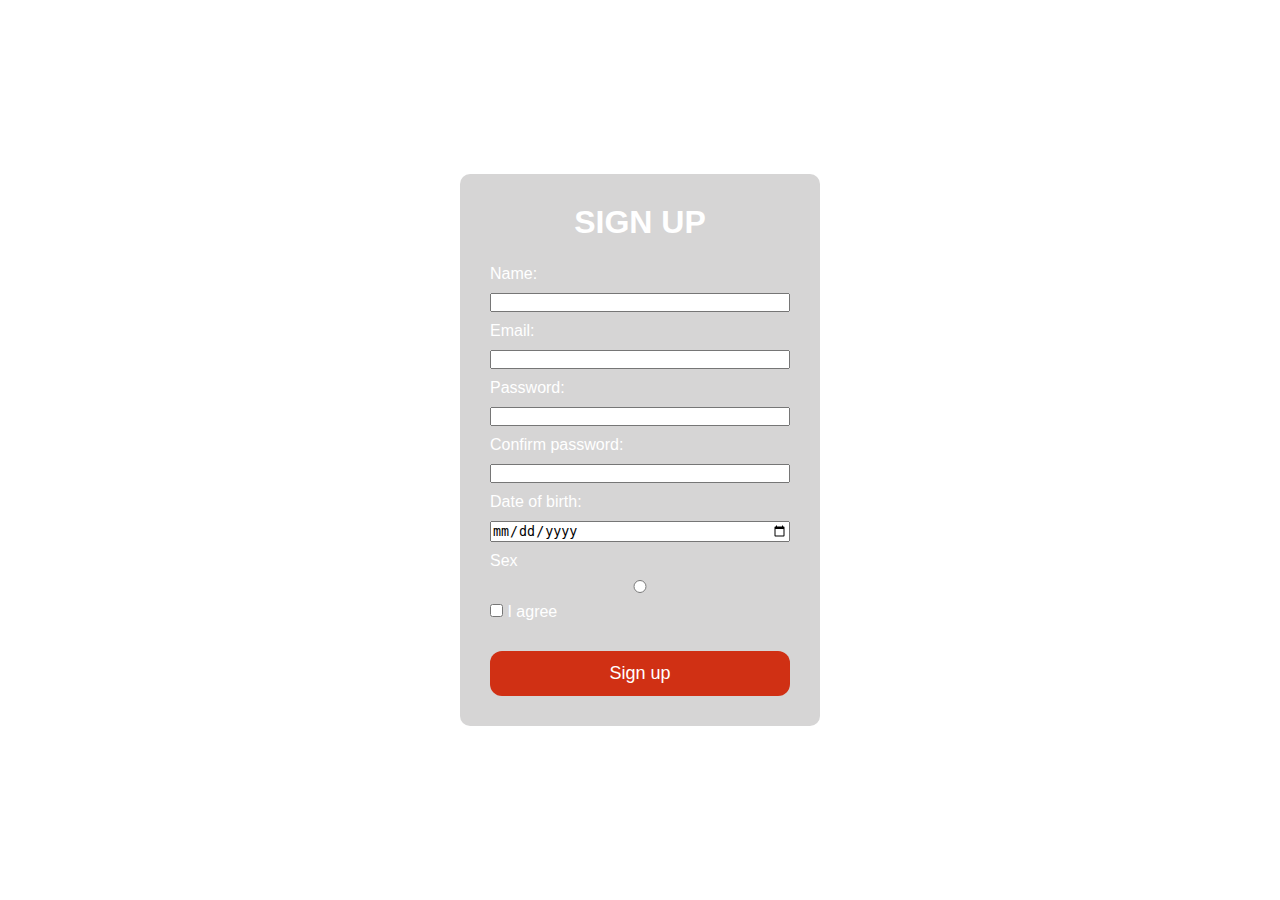
<file: homework05/index.html>
<!DOCTYPE html>
<html lang="en">
<head>
    <meta charset="UTF-8">
    <meta name="viewport" content="width=device-width, initial-scale=1.0">
    <link rel="stylesheet" href="style.css">
    <title>Register</title>
</head>
<body>
    <main>
        <section class="register-section">
            <h1>SIGN UP</h1>
            <form action="#" method="post">
                
                <label for="name">Name:</label>
                <input type="text" name="name" required>

                <label for="email">Email:</label>
                <input type="email" name="email" required>

                <label for="pass">Password:</label>
                <input type="password" name="pass" required>

                <label for="passcom">Confirm password:</label>
                <input type="password" name="passcom" required>

                <label for="date">Date of birth:</label>
                <input type="date" name="date" required>

                <label for="sex">Sex</label>
                <input type="radio" name="femail">

                <div class="agreement">
                    <input type="checkbox" name="agree" required>
                    <label for="agree">I agree</label>
                </div>

                <button type="submit" name="register">Sign up</button>
            </form>
        </section>
    </main>
</body>
</html>
</file>
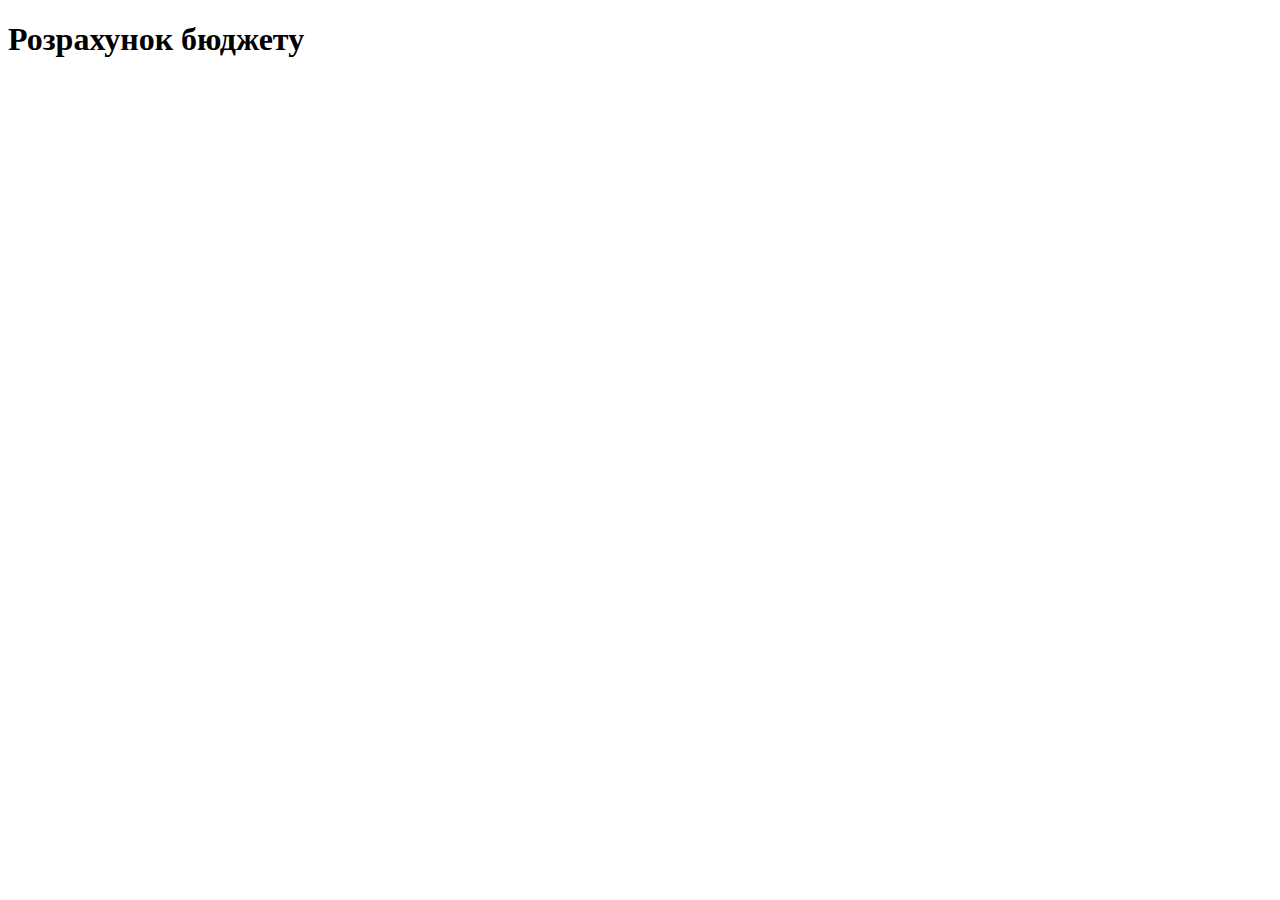
<file: homework07/index.html>
<!DOCTYPE html>
<html lang="en">
<head>
    <meta charset="UTF-8">
    <meta name="viewport" content="width=device-width, initial-scale=1.0">
    <title>Document</title>
</head>
<body>
    <h1>Розрахунок бюджету</h1>
    <script src="budget.js"></script>
</body>
</html>
</file>
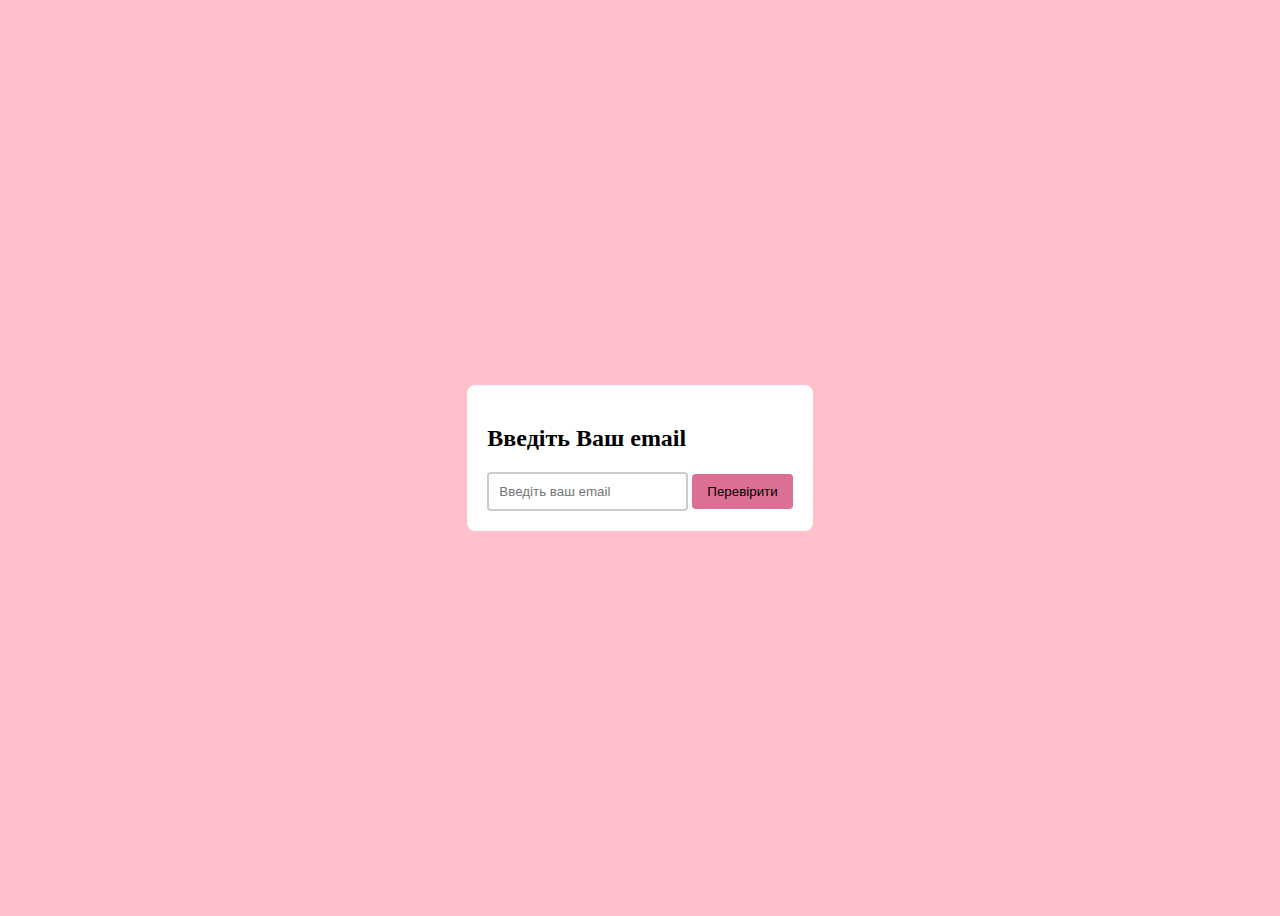
<file: homework12/index.html>
<!DOCTYPE html>
<html lang="en">
<head>
    <meta charset="UTF-8">
    <meta name="viewport" content="width=device-width, initial-scale=1.0">
    <link rel="stylesheet" href="style.css">
    <title>Document</title>
</head>
<body>
    <div class="container">
        <h2>Введіть Ваш email</h2>

        <div class="form">
            <input type="text" id="email" placeholder="Введіть ваш email">

            <button id="checkBtn">Перевірити</button>
        </div>

        <p id="error"></p>
        <p id="success">Email коректний</p>
    </div>



    <script src="script.js"></script>
</body>
</html>
</file>
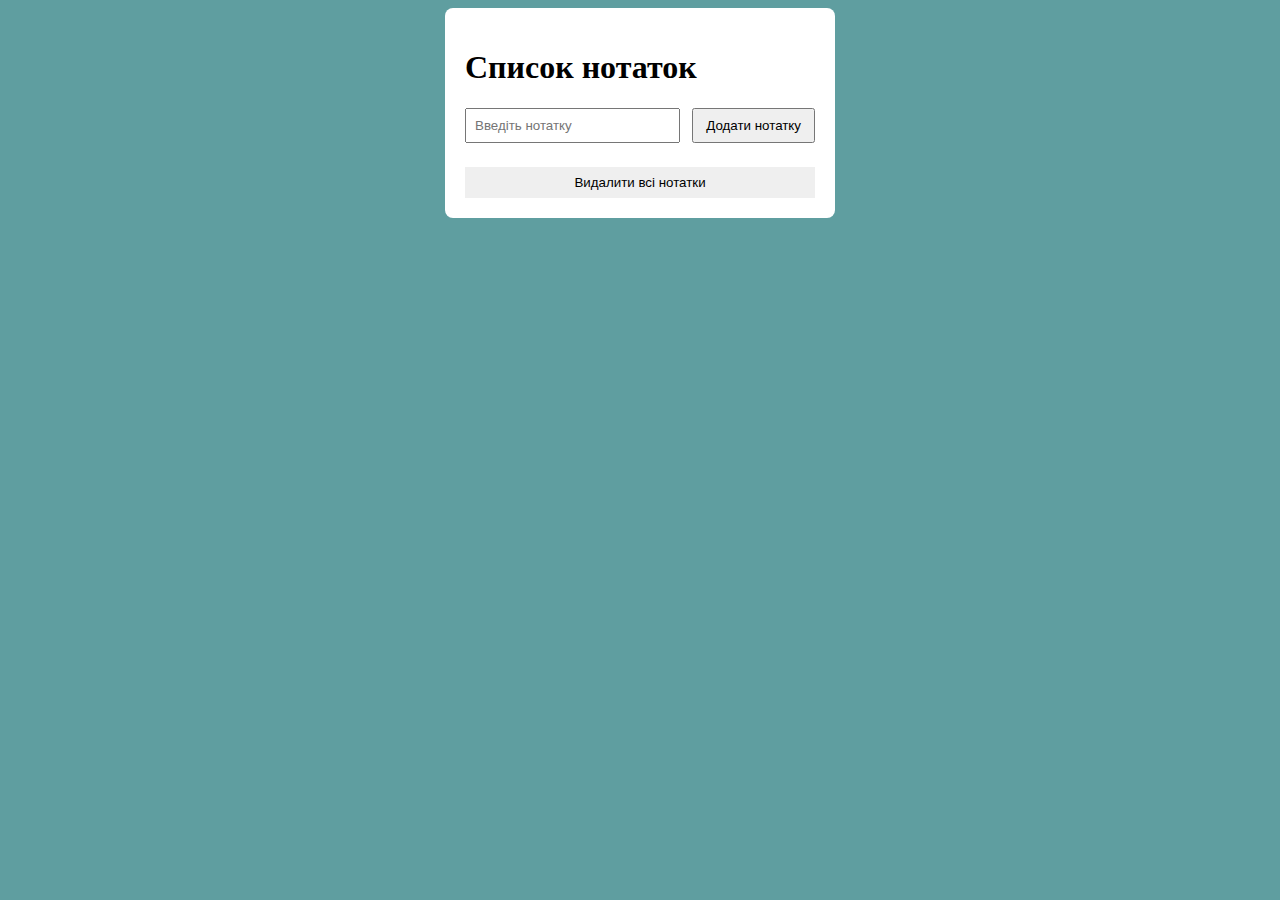
<file: homework13/index.html>
<!DOCTYPE html>
<html lang="en">
<head>
    <meta charset="UTF-8">
    <meta name="viewport" content="width=device-width, initial-scale=1.0">
    <link rel="stylesheet" href="style.css">
    <title>Document</title>
</head>
<body>
    
    <div class="container">

        <h1>Список нотаток</h1>

        <div class="form">
            <input type="text" id="noteInput" placeholder="Введіть нотатку">

            <button id="addBtn">Додати нотатку</button>
        </div>

        <ul id="noteList"></ul>

        <button id="clearBtn">Видалити всі нотатки</button>

    </div>
    <script src="script.js"></script>
</body>
</html>
</file>
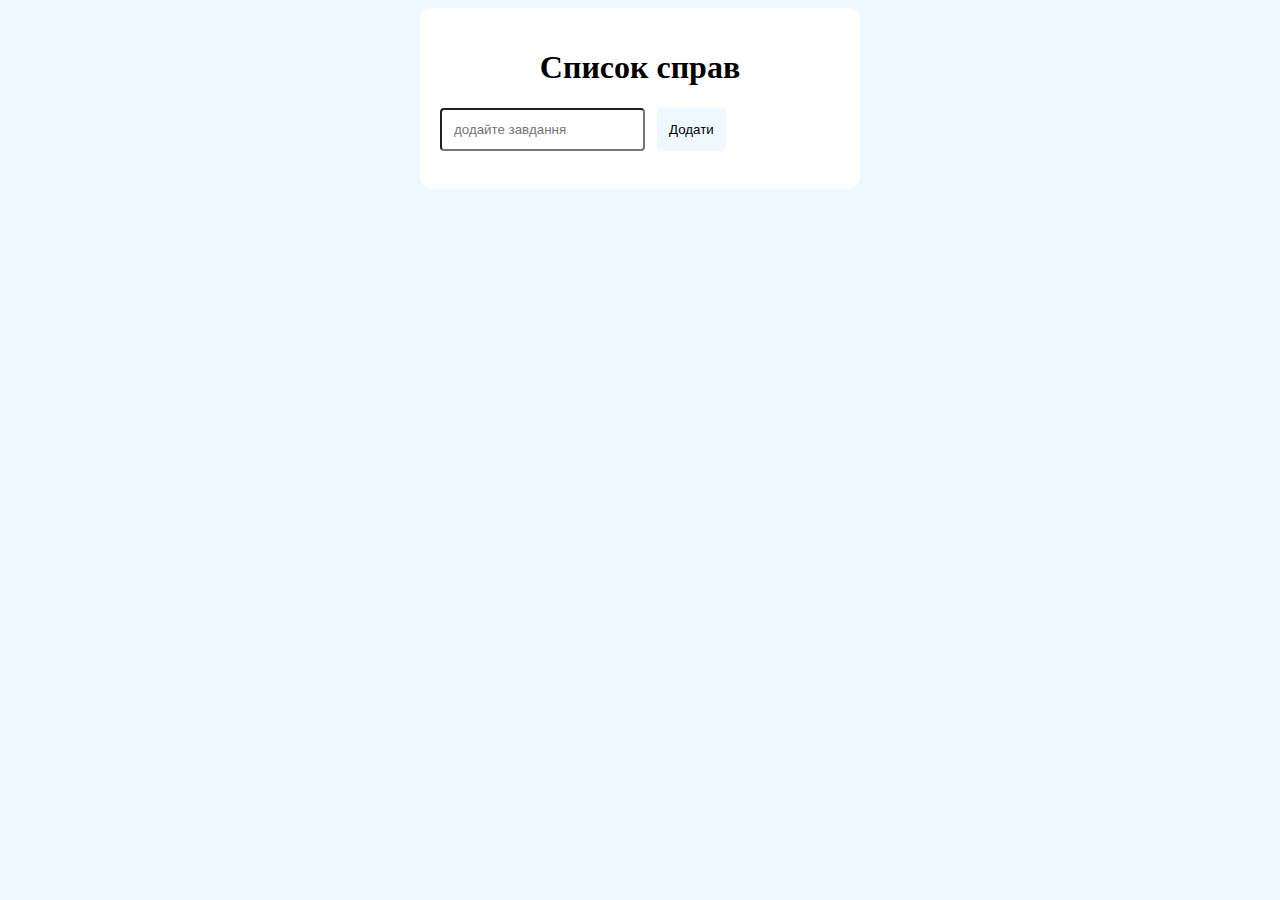
<file: homework14/index.html>
<!DOCTYPE html>
<html lang="en">
<head>
    <meta charset="UTF-8">
    <meta name="viewport" content="width=device-width, initial-scale=1.0">
    <title>Document</title>
    <link rel="stylesheet" href="style.css">
</head>
<body>
    
    <div class="cont">
        <h1>Список справ</h1>

        <div class="in-group">
            <input type="text" id="taskInput" placeholder="додайте завдання">
            <button id="addButton">Додати</button>
        </div>

        <ul id="taskList"></ul>
    </div>
    <script src="script.js"></script>
</body>
</html>
</file>
<file: homework05/style.css>
* {
    margin: 0;
    padding: 0;
}

body {
    background-image: url('https://i.pinimg.com/1200x/86/f4/43/86f44340d995fcdca3b2a8a937d4f4ae.jpg');
    background-repeat: no-repeat;
    background-size: cover;
    background-position: bottom;
    font-family: 'Franklin Gothic Medium', 'Arial Narrow', Arial, sans-serif;
    color: white;
}

main {
    display: flex;
    justify-content: center;
    align-items: center;
    min-height: 100vh;
}

form {
    display: flex;
    flex-direction: column;
    gap: 10px;
}

.register-section {
    background: rgba(25, 24, 24, 0.179);
    padding: 30px;
    border-radius: 10px;
    width: 300px;
}

.register-section h1 {
    text-align: center;
    margin-bottom: 24px;
}

button {
    background-color: rgb(208, 48, 20);
    border: 0;
    padding: 12px;
    font-size: 18px;
    margin-top: 20px;
    border-radius: 12px;
    color: white;
}
</file>
<file: homework12/style.css>
body {
    display: flex;
    justify-content: center;
    align-items: center;
    height: 100vh;
    background-color: pink;
}

.container {
    background-color: white;
    padding: 20px;
    border-radius: 8px;
    
}

input {
    padding: 10px;
    border: 2px solid #cccccc;
    border-radius: 4px;
    outline: none;
    transition: 0.3s;
}

button {
    padding: 10px 15px;
    background-color: palevioletred;
    border: none;
    border-radius: 4px;
}

button:hover {
    background-color: rgb(190, 83, 118);
}

input.success {
    border-color: green;
}

input.error {
    border-color: red;
}

#error {
    color: red;
    font-size: 14px;
    display: none;
}

#success {
    color: green;
    font-weight: bolder;
    display: none;
}
</file>
<file: homework13/style.css>
body {
    display: flex;
    justify-content: center;
    background-color: cadetblue;
}

.container {
    background-color: white;
    padding: 20px;
    border-radius: 8px;
    width: 350px;
}

.form {
    display: flex;
    gap: 12px;
    margin-bottom: 24px;
}

input {
    flex-grow: 1;
    padding: 8px;
}

button {
    padding: 8px 12px;
}

ul {
    list-style-type: none;
    padding: 0;
}

li {
    margin-bottom: 4px;
    padding: 10px;
    border-radius: 4px;
    background: #eeeeee;
}

#clearBtn {
    width: 100%;
    border: none;
}
</file>
<file: homework14/style.css>
body {
    background-color: aliceblue;
    display: flex;
    justify-content: center;
}

.cont {
    background-color: white;
    width: 400px;
    padding: 20px;
    border-radius: 12px;
}

h1 {
    text-align: center;
}

.in-group {
    display: flex;
    gap: 12px;
    margin-bottom: 18px;
}

input {
    padding: 12px;
    border-radius: 4px;
}

button {
    padding: 12px;
    background-color: aliceblue;
    border: none;
    border-radius: 4px;
}

button:hover {
    background-color: rgb(173, 182, 189);
}

ul {
    list-style-type: none;
    padding: 10px;
    padding: 0;
    margin: 0;
    display: flex;
    flex-direction: column;
}

li {
    padding: 12px;
    display: flex;
    justify-content: space-between;
    align-items: center;
}

.delete-btn {
    background-color: red;
    padding: 5px 12px;
    color: white;
    margin-left: 12px;
    
}

.delete-btn:hover {
    background-color: rgb(67, 25, 25);
}
</file>
